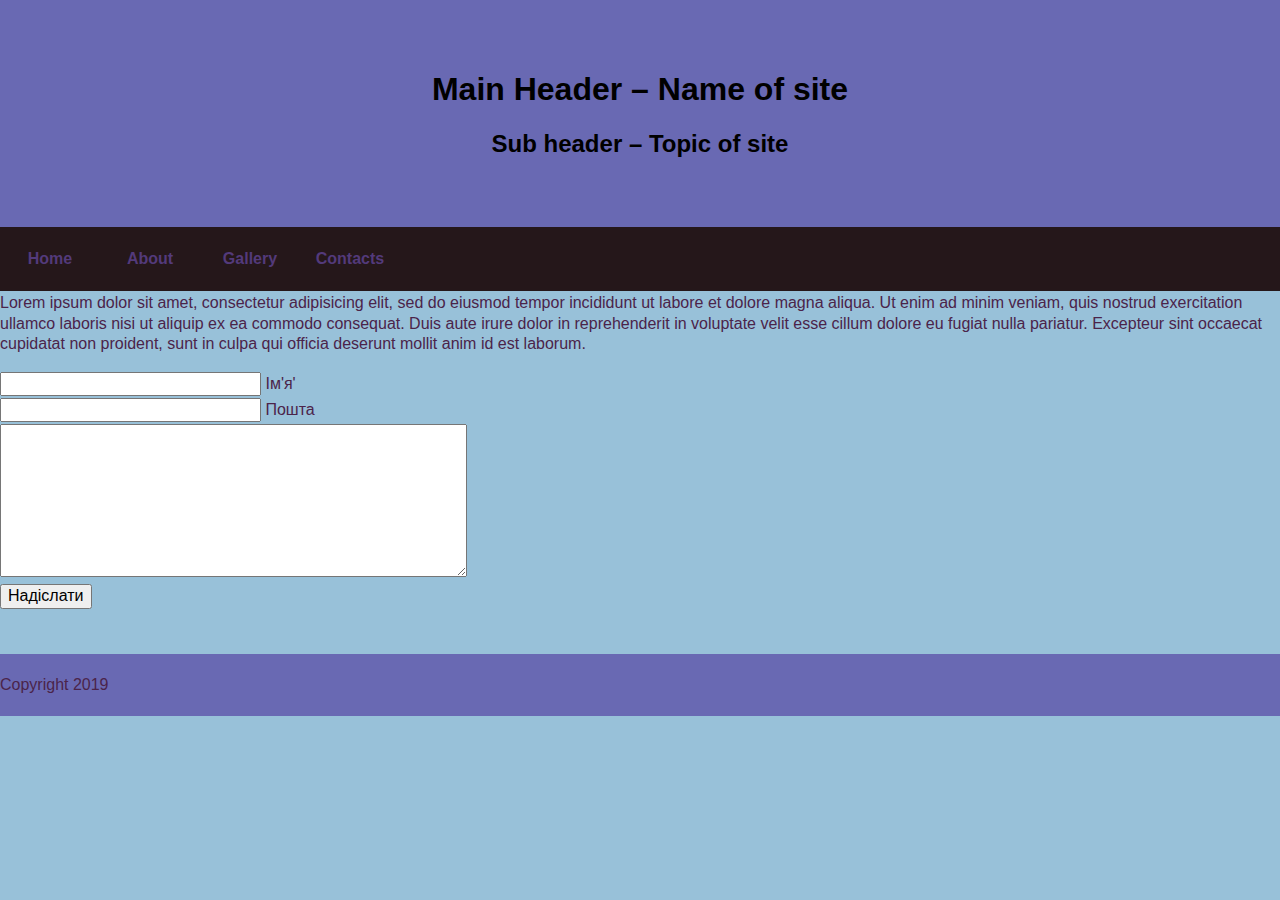
<file: form.html>
<!DOCTYPE html>
	<html lang="uk">  
	<head>
		<title>My site</title>
		<meta charset="utf-8">
		<link rel="stylesheet" type="text/css" href="css/normalize.css">
		<link rel="stylesheet" type="text/css" href="css/style.css">
	</head>
	<body>
		<header>
			<h1>Main Header – Name of site</h1>
			<h2> Sub header – Topic of site </h2>
		</header>
		<nav >
			<ul>
				<li><a href="index.html">Home</a></li>
				<li><a href="info.html">About</a></li>
				<li><a href="gallery.html">Gallery</a></li>
				<li><a href="form.html">Contacts</a></li>
			</ul>
		</nav>
		<p>Lorem ipsum dolor sit amet, consectetur adipisicing elit, sed do eiusmod
		tempor incididunt ut labore et dolore magna aliqua. Ut enim ad minim veniam,
		quis nostrud exercitation ullamco laboris nisi ut aliquip ex ea commodo
		consequat. Duis aute irure dolor in reprehenderit in voluptate velit esse
		cillum dolore eu fugiat nulla pariatur. Excepteur sint occaecat cupidatat non
		proident, sunt in culpa qui officia deserunt mollit anim id est laborum.</p>
		<form class="form_comment" action="#" method="post" name="comment" id="comment">
			<p>
				<input type="text" name="author" id="author" value="" size="25">
				Ім'я'
			</p>
			<p>
				<input type="text" name="email" id="email" value="" size="25">
				Пошта
			</p>
			<p>
				<textarea name="comments" id="comments" cols="48" rows="8"></textarea>
			</p>
			<p>
				<input type="submit" name="submit" id="summit" value="Надіслати">
			</p>
		</form>
		<footer>
			<p>Copyright 2019</p>
		</footer>
	</body>
</html>
</file>
<file: css/style.css>
body {
	font-family: Arial, San-Serif;
	font-size: 100%;
    background-color: #98C1D9; 
}
ul {
	margin: 0;
	padding: 0;
}
ul li {
	list-style-type: none;
}
a {
	text-decoration: none;
}
header {
	padding: 50px 0;
	background-color: #6969B3;
}
h1,h2 {
	color: black;
	text-align: center;
}
nav {
	background-color: #25171A;
	border-color: #98C1D9;
	min-height: 64px;
}
nav li {
	float: left;
	width: 100px;
}
nav a {
	display: block;
	color: #533A7B;
	line-height: 4em;
	font-weight: bold;
	text-align: center;
}
nav li a:hover {
	color: #533A7B;
	background-color: #25171A;
}
p {
	font-size: 16px;
	line-height: 1.3em;
	margin-top: 0.1em;
	margin-bottom: 0;
	color: #4B244A;
}
footer {
		background-color: #6969B3;
		color: #533A7B;
		padding: 20px 0;
		margin-top: 30px;
}
/*.container{
	display: flex;
	flex-direction:row;
	justify-content: space-around;
	align-items: stretch;
	height: 300px;
	border: 1px dashed green;
	background-color: #ff5599;
}
.container li{
	flex-grow:1;
	margin-top: 5px;
	margin-bottom: 2px;
	margin-right: 8px;
	background-color: #ff5555;
	list-style-type: none;
	font-size: 50px;
}*/
.img{
	width: 200px;
}
.left{
	float: left;
}
.right{
	float: right;
}
.img-container li{
	display: inline-block;
	width:32%;
	padding: 10px;
}
.img-container{
	text-align: center;
	margin-top: 20px;
	width:100%;
}
.img-container img{
	width:80%;
	display: inline-block;
	transition: .25s;
}
.img-container ul li{
	list-style-type: none;
}
.inline-img img{
	width: 250px;
	display: inline-block;
	border-radius: 15px;
	text-align: center;
	transform: scale(0.95);
	transition: .3s;
	max-width: 35%;
}
.inline-img img:hover{
	transform: scale(1);
}
.multimedia{
	overflow: auto;
}
.multimedia-video{
	display: inline-block;
	float: left;
	padding-left: 5px;
	padding-right: 5px;
	width: 25%;
	box-sizing: border-box;
}
form{
	padding: 15px 0;
	float: right;
}
.form_comment{
	padding: 15px 0;
	float: none;
}
</file>
